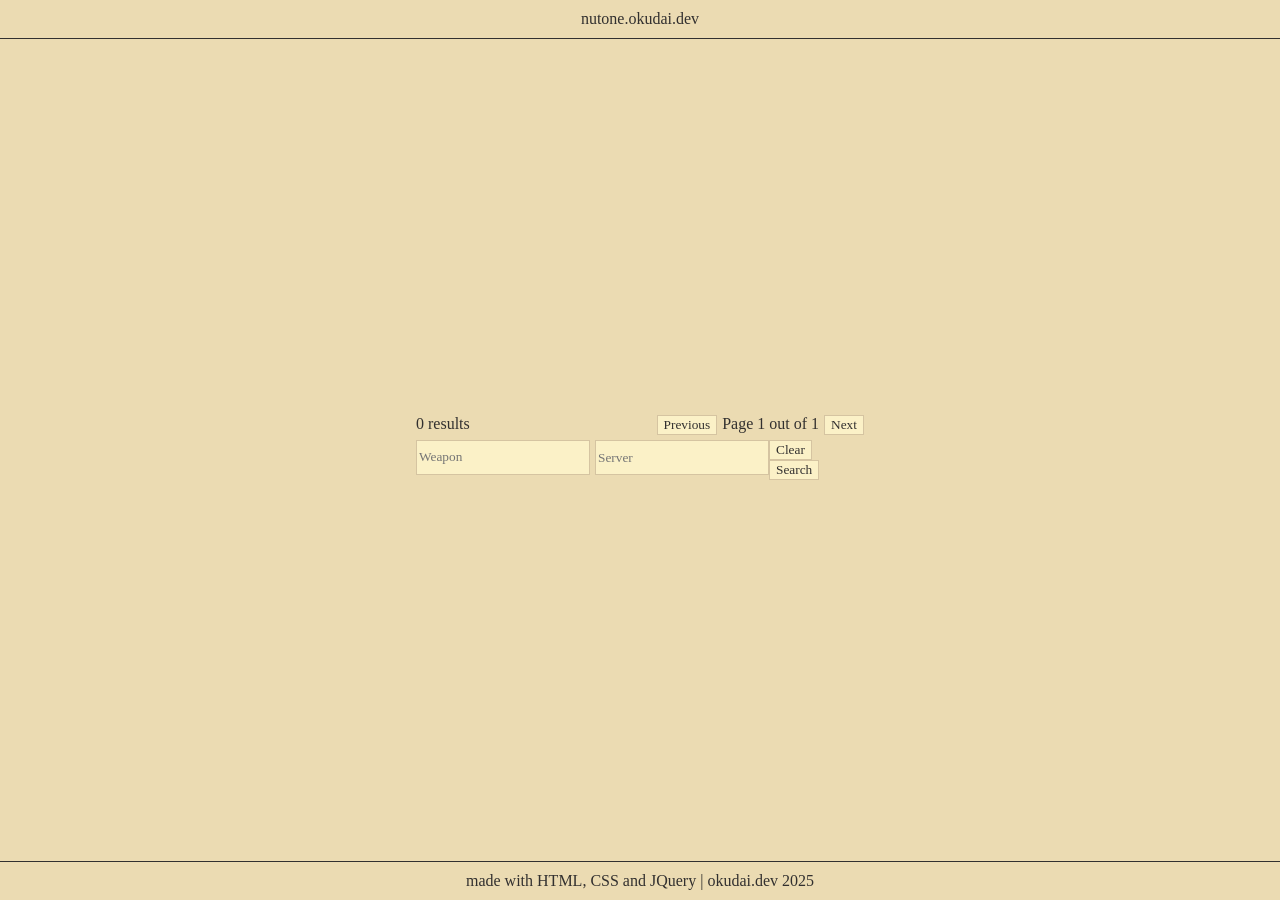
<file: index.html>
<!DOCTYPE html>
<html>
    <head>
        <title>Nutone API</title>
        <link rel="stylesheet" href="style.css">
        <script src="https://ajax.googleapis.com/ajax/libs/jquery/3.7.1/jquery.min.js"></script>
        <script src="filters.js"></script>
    </head>
    <body>
        <div id="top-bar">nutone.okudai.dev</div>
        <div id="content">
            <div id="info">
                <div id="results">0 results</div>
                <div id="page-controls">
                    <button id="prev">Previous</button>
                    <div id="pages">Page 1 out of 1</div>
                    <button id="next">Next</button>
                </div>
            </div>
            <div id="controls">
                <div id="filters">
                    <input list="weapons-list" name="weapons" id="weapons" placeholder="Weapon">
                    <datalist id="weapons-list"></datalist>
                    <div class="sep"></div>
                    <input list="servers-list" name="servers" id="servers" placeholder="Server">
                    <datalist id="servers-list"></datalist>
                </div>
                <div>
                    <button id="clear">Clear</button>
                    <button id="search">Search</button>
                </div>
            </div>
            <table id="data"></table>
        </div>
        <div id="bottom-bar">made with HTML, CSS and JQuery | okudai.dev 2025</div>
        <script>
            var page = 1
            var table = $("#data")
            var results = $("#results")
            var pages = $("#pages")
            var weapons = $("#weapons")
            var servers = $("#servers")
            var weaponsList = $("#weapons-list")
            var serversList = $("#servers-list")
            var resultArray = []

            var filters = {
                "weapon": "",
                "server": "",
            }
            function loadFilters() {
                weaponsList.empty()
                serversList.empty()
                $.each(weapon_data, function(id, weapon){
                    weaponsList.append("<option label=\""+weapon+"\" value=\""+id+"\"></option>")
                })
                $.getJSON("https://nutone.okudai.dev/v1/servers", function(result){
                    $.each(result.servers, function(id, server) {
                        serversList.append("<option label=\""+server.server_name+"\" value=\""+id+"\"></option>")
                    })
                })
                
            }
            function getDataForNewFilters() {
                page = 1
                filters.weapon = weapons.val()
                filters.server = servers.val()
                getData()
            }
            function getData() {
                $.getJSON("https://nutone.okudai.dev/v1/players?page=" + page + (filters.weapon == "" ? "" : "&weapon=" + filters.weapon) + (filters.server == "" ? "" : "&server=" + filters.server), function(result){
                    resultArray.length = 0
                    results.empty()
                    results.append(result.info.allResults + " results")
                    page = result.info.currentPage
                    pages.empty()
                    pages.append("Page " + result.info.currentPage + " out of " + result.info.maxPages)
                    table.empty()
                    table.append("<tr><td><b>Username</b></td><td><b>Kills</b></td><td><b>"+ (filters.weapon == "" ? "Deaths" : "Average kill distance") +"</b></td></tr>")
                    
                    $.each(result.players, function(uid, player) {
                        resultArray.push(result.players[uid])
                    })
                    resultArray.sort(function(a, b) {return b.kills - a.kills})
                    $.each(resultArray, function(index, player) {
                        table.append("<tr><td>"+player.name+"</td><td>"+player.kills+"</td><td>"+ (filters.weapon == "" ? player.deaths : ((player.avg_distance * 0.01904).toFixed(2) + "m")) +"</td></tr>")
                    })
                })
            }
            $(document).ready(function(){
                weapons.val("")
                filters.weapon = ""
                servers.val("")
                filters.server = ""
                loadFilters()
                getData()
            })
            $("#weapons").on("change", function(){
                getDataForNewFilters()
            })
            $("#servers").on("change", function(){
                getDataForNewFilters()
            })
            $("#weapons").on("keypress", function(e){
                if (e.which == 13) {
                    getDataForNewFilters()
                }
            })
            $("#servers").on("keypress", function(e){
                if (e.which == 13) {
                    getDataForNewFilters()
                }
            })
            $("#prev").on("click", function(){
                page -= 1
                getData()
            })
            $("#next").on("click", function(){
                page += 1
                getData()
            })
            $("#clear").on("click", function () {
                weapons.val("")
                filters.weapon = ""
                servers.val("")
                filters.server = ""
                getData()
            })
            $("#search").on("click", function(){
                getDataForNewFilters()
            })
        </script>
    </body>
</html>
</file>
<file: style.css>
@import url("https://iosevka-webfonts.github.io/iosevkatermss13/IosevkaTermSS13.css");

:root {
    font-family: "Iosevka Term SS13 Web";
    color-scheme: dark light;
}

::placeholder {
    font-family: "Iosevka Term SS13 Web";
}

html {
    height: 100%
}

body {
    display: flex;
    flex-direction: column;
    height: 100%;
    margin: 0px;
    padding: 0px;
    background-color: light-dark(#ebdbb2, #32302f);
    color: light-dark(#32302f, #ebdbb2);
}

button, input {
    font-family: "Iosevka Term SS13 Web";
    color: light-dark(#32302f, #ebdbb2);
    background: light-dark(#fbf1c7, #3c3836);
    border: 1px solid light-dark(#d5c4a1, #282828);
}

button:hover {
    color: light-dark(#ebdbb2, #32302f);
    background: light-dark(#3c3836, #fbf1c7);
    border: 1px solid light-dark(#d5c4a1, #282828);
}

#content {
    display: flex;
    flex-direction: column;
    flex-grow: 1;
    align-self: center;
    justify-content: center;
    width: 35%;
}

#top-bar {
    padding: 10px;
    text-align: center;
    border-bottom: 1px solid light-dark(#32302f, #ebdbb2);
}

#bottom-bar {
    padding: 10px;
    text-align: center;
    border-top: 1px solid light-dark(#32302f, #ebdbb2);
}

#info, #filters, #controls {
    display: flex;
    flex-direction: row;
    justify-content: space-between;
    padding-bottom: 5px;
}

#page-controls {
    display: flex;
    flex-direction: row;
}

#pages {
    margin-left: 5px;
    margin-right: 5px;
}

#data {
    background-color: light-dark(#d5c4a1, #282828);
}

tr:nth-child(odd) {
    background-color: light-dark(#fbf1c7, #3c3836) 
}

.sep {
    padding-left: 5px;
}
</file>
